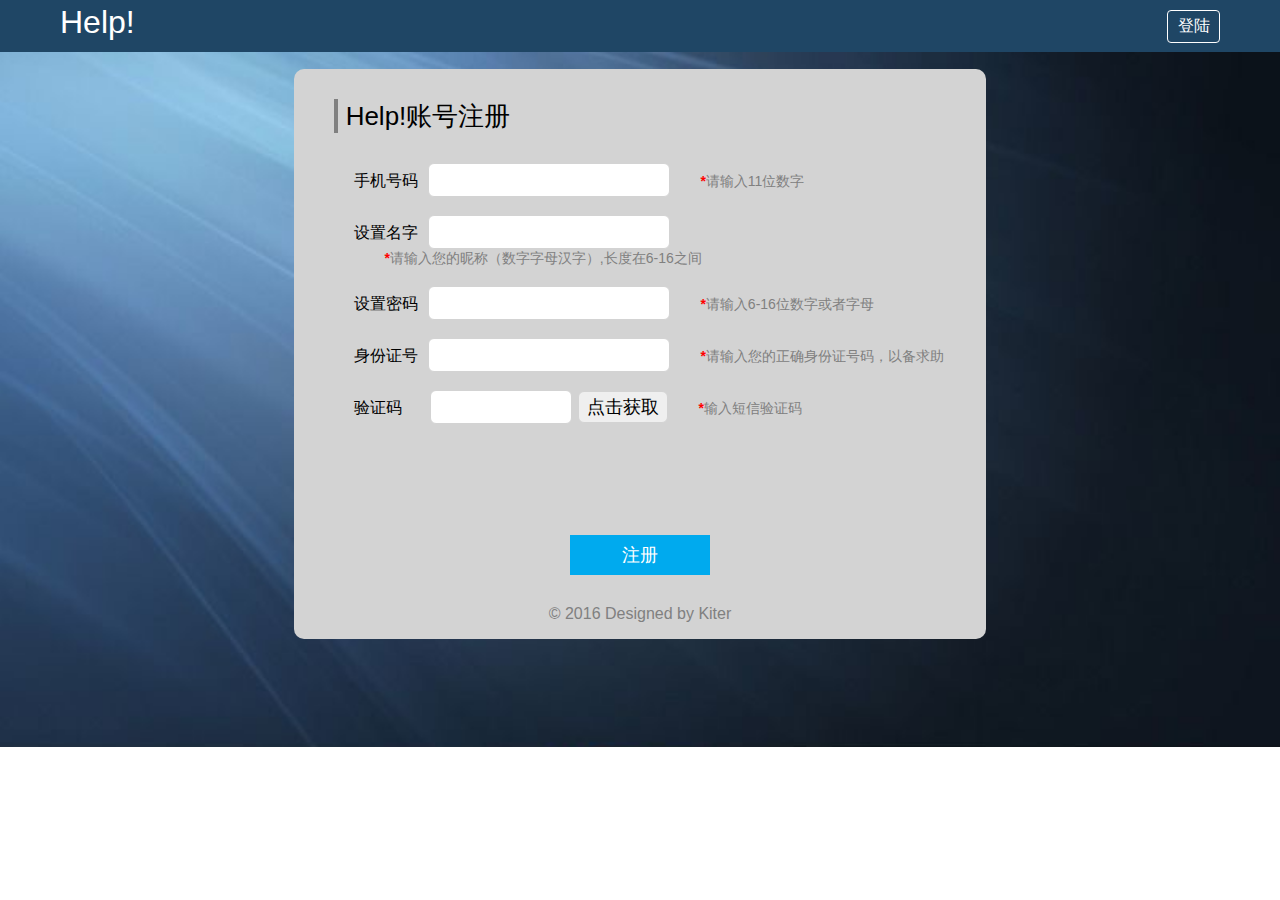
<file: html/register.html>
<!DOCTYPE html>
<html lang="en">
    <head>
        <meta charset="utf-8">
        <link rel="stylesheet" href="../css/register-style.css" />
    </head>
    <body>
        <div id="header">
            <span class="web-name">Help!</span>
            <a class="user-login" href="login.html">&nbsp登陆&nbsp</a>
        </div>
        <div id="content">
            <p class="register-title"><i class="bor"></i>&nbspHelp!账号注册</p>
            <form action="#" class="register-box">
                <label for="register-phone">手机号码<input type="text" id="register-phone" class="info-input" required/><span class="warnning" ><b class="star">*</b>请输入11位数字</span></label>
                <label for="register-name">设置名字<input type="text" id="register-name" class="info-input" required/><span class="warnning"><b class="star">*</b>请输入您的昵称（数字字母汉字）,长度在6-16之间</span> </label>
                <label for="register-password">设置密码<input type="password" id="register-password" class="info-input" required/><span class="warnning"><b class="star">*</b>请输入6-16位数字或者字母</span></label>
                <label for="register-id">身份证号<input type="text" id="register-id" class="info-input" required/><span class="warnning"><b class="star">*</b>请输入您的正确身份证号码，以备求助</span></label>
<!--                 <label for="register-question">密保问题
<select name="question" id="register-question" class="info-input">
    <option value="1" selected>我的生日是？</option>
    <option value="2">我父亲的名字是？</option>
    <option value="3">我母亲的电话是？</option>
</select><span class="warnning"><b class="star">*</b>请选择一个密保问题</span></label>
<label for="register-answer">密保答案<input type="text" id="register-answer" class="info-input" required/><span class="warnning"><b class="star">*</b>请输入密保答案</span></label> -->
                <label for="register-code">验证码<input type="text" id="register-code" class="info-input" required/><input type="button" value="点击获取" class="code-btn" /><span class="warnning code-warn"><b class="star">*</b>输入短信验证码</span></label>
                <input type="submit" value="注册" class="register-btn btn" />
            </form>
            <div id="footer">
                 <p class="web-right">&#169 2016 Designed by Kiter</p>
            </div>
        </div>
        <script src="../js/jquery-3.1.0.js"></script>
        <script src="../js/register.js"></script>
    </body>
</html>
</file>
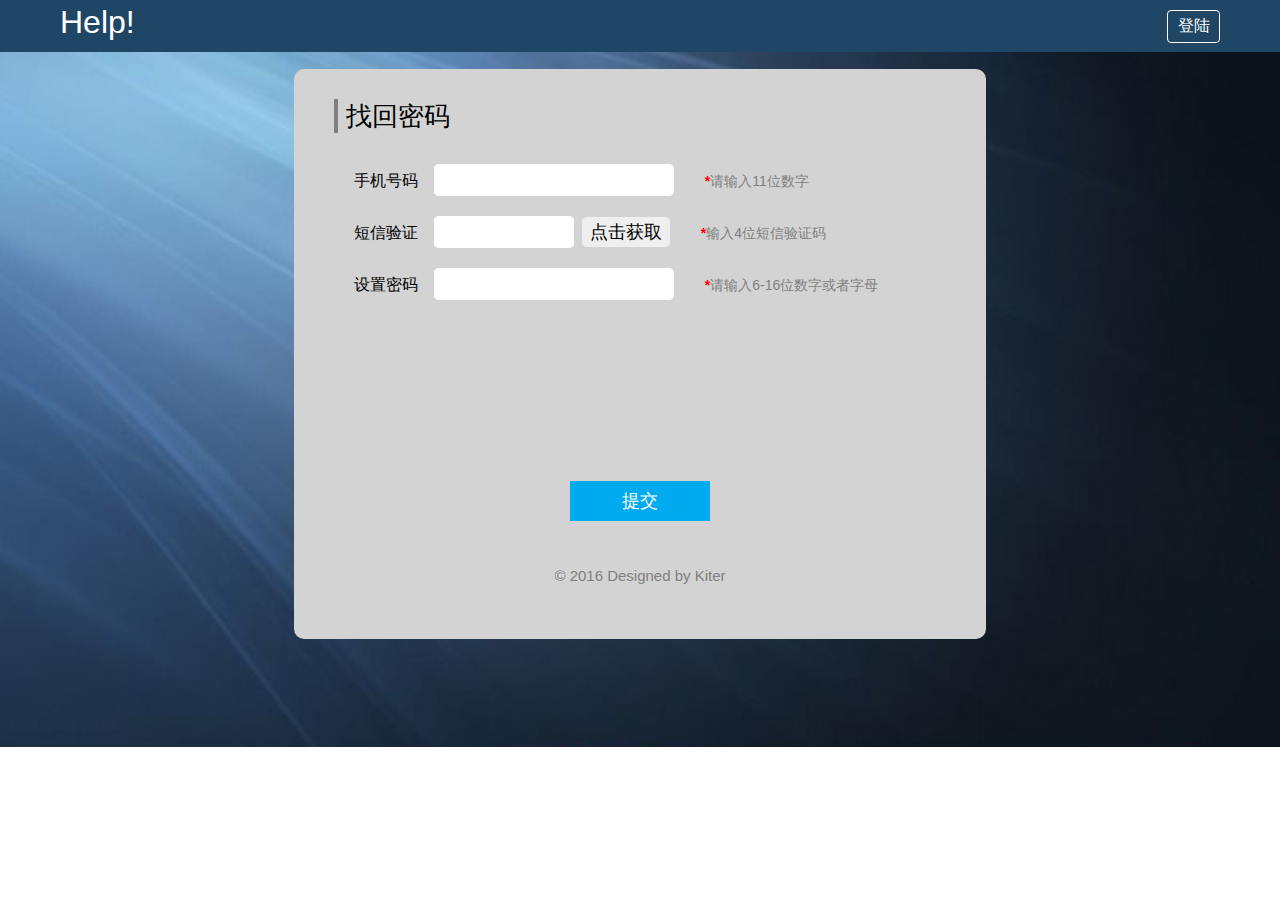
<file: html/seek.html>
<!DOCTYPE html>
<html lang="en">
    <head>
        <meta charset="utf-8">
        <link rel="stylesheet" href="../css/seek-style.css" />
    </head>
    <body>
        <div id="header">
            <span class="web-name">Help!</span>
            <a class="user-login" href="login.html">&nbsp登陆&nbsp</a>
        </div>
        <div id="content">
            <p class="seek-title"><i class="bor"></i>&nbsp找回密码</p>
            <form action="#" class="seek-box">
                <label for="register-phone">手机号码 <input type="text" id="register-phone" class="info-input" required/><span class="warnning"><b class="star">*</b>请输入11位数字</span></label>
                <label for="register-code">短信验证 <input type="text" id="register-code" class="info-input" required/><input type="button" value="点击获取" class="code-btn" /><span class="warnning code-warn"><b class="star">*</b>输入4位短信验证码</span></label>  
                <label for="seek-password">设置密码 <input type="password" id="seek-password" class="info-input" required/><span class="warnning"><b class="star">*</b>请输入6-16位数字或者字母</span></label>
                <input type="submit" value="提交" class="seek-btn btn" />
            </form>
            <div id="footer">
                 <p class="web-right">&#169 2016 Designed by Kiter</p>
            </div>
        </div>
        <script src="../js/jquery-3.1.0.js"></script>
        <script src="../js/seek.js"></script>
    </body>
</html>
</file>
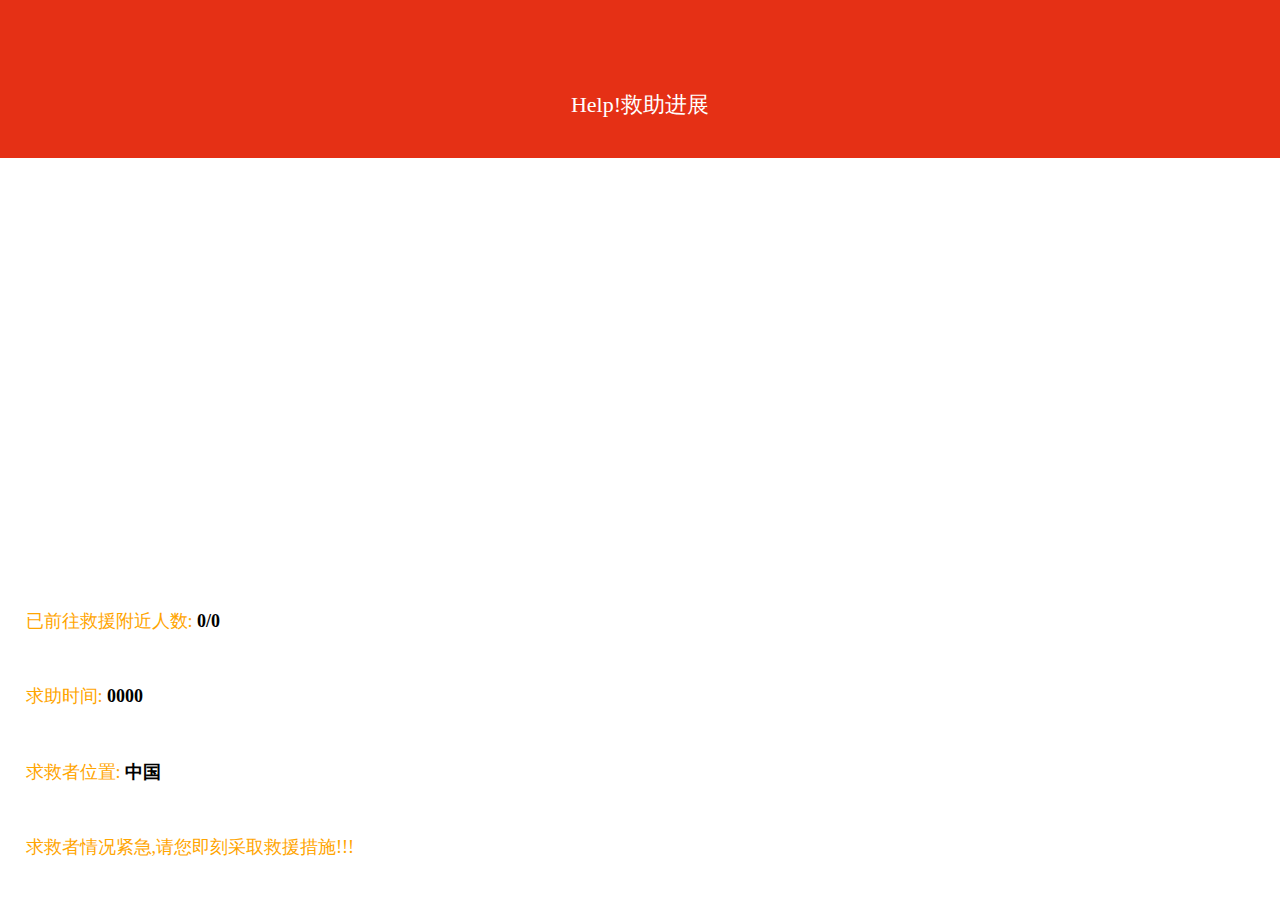
<file: html/task-mobile.html>
<!DOCTYPE html>
<html lang="en">
    <head>
        <meta charset="utf-8">
        <meta  name="viewport" content="width=device-width, initial-scale=1.0" />
        <link rel="stylesheet" href="../css/task.css" />
    </head>
    <body>
        <div id="header">
            <p id="task-title">
                Help!救助进展
            </p>
        </div>
        <div id="content">
            <div id="map">
            </div>
                <p id="task-people">已前往救援附近人数: <span id="task-count">0/0</span></p>
                <p>求助时间: <span id="task-time">0000</span></p>
                <p id="task-location">求救者位置: <span id="task-site">中国</span></p>
                <p id="task-warnning">求救者情况紧急,请您即刻采取救援措施!!!</p>
        </div>
        <script type="text/javascript" src="http://api.map.baidu.com/api?v=2.0&ak=eDGAC3kdBPDagXhvoIIlOgs1DjUnelVd"></script>
        <script src="../js/jquery-3.1.0.js"></script>
        <script src="../js/task-mobile.js"></script>
    </body>
</html>
</file>
<file: css/register-style.css>
*{
    margin: 0;
    padding: 0;
}
body{
    background: url(../images/register-bg.jpg) no-repeat top center;
    background-size: cover;
    font-size: 16px;
    font-family: "Microsoft Yahei",sans-serif;
}
a{
    text-decoration: none;
    color: white;
}
/* header */
#header{
    width: 100%;
    height: 52px;
    background: #1f4665;
    overflow: hidden;   
}
.web-name{
    float: left;
    margin-top: 4px;
    margin-left: 60px;
    font-size:  32px;
    color: white;
}
.user-login{
    float: right;
    margin-top: 10px;
    margin-right: 60px;
    padding: 5px;
    border: 1px solid white;
    border-radius: 4px;
}
/* content */
#content{
    width: 54%;
    height: 570px;
    margin: 0 auto;
    margin-top: 17px;
    background: lightgray;
    overflow: hidden;
    border-radius: 10px;
}

.register-title{
    font-size: 26px;
    padding: 30px 0 10px 40px;
    border-bottom: 1px dotted lightgray;
}

label{
    display: block;
    margin-left: 60px;
}
.bor{
    height: 10px;
     width: 1px;
     border: 2px gray solid;
}
/* info-input */
.info-input{
    width: 240px;
    height: 32px;
    margin-top: 18px;
    margin-left: 10px;
    font-size: 18px;
    border: 1px solid lightgray;
    border-radius: 6px;
}
/* btn */
.btn{
    display: block;
    margin: 0 auto;
    margin-top: 16%;
    margin-bottom: 12px;
    width: 140px;
    height: 40px;
    background: #0ae;
    border: none;
    font-size: 18px;
    color: white;   
}
/* option{
    font-size: 16px;
} */
/* register-code */
#register-code,.code-btn{
    width: 140px;
    height: 32px;
    margin-top: 18px;
    margin-left: 28px;
    font-size: 18px;
    border: 1px solid lightgray;
    border-radius: 6px;
}
.code-btn{
    width: 90px;
    margin-left: 6px;
}

span.warnning{
    display: inline-block;
    margin-left: 30px;
    color: gray;
    font-size: 14px;
}
/* footer */
#footer{
   width: 100%;
    clear: both;
}
.web-right{
    width: 40%;
    margin: 0 auto;
    text-align: center;
    padding: 18px 0 0 0;
    font-size: 16px;
    color: gray;
}
.star{
    color: red;
}
.btn-off{
    background: gray;
}
</file>
<file: css/seek-style.css>
*{
    margin: 0;
    padding: 0;
}
body{
    background: url(../images/register-bg.jpg) no-repeat top center;
    background-size: cover;
    font-size: 16px;
    font-family: "Microsoft Yahei",sans-serif;
}
a{
    text-decoration: none;
    color: white;
}
/* header */
#header{
    width: 100%;
    height: 52px;
    background: #1f4665;
    overflow: hidden;   
}
.web-name{
    float: left;
    margin-top: 4px;
    margin-left: 60px;
    font-size:  32px;
    color: white;
}
.user-login{
    float: right;
    margin-top: 10px;
    margin-right: 60px;
    padding: 5px;
    border: 1px solid white;
    border-radius: 4px;
}
/* content */
#content{
    width: 54%;
    height: 570px;
    margin: 0 auto;
    margin-top: 17px;
    background: lightgray;
    overflow: hidden;
    border-radius: 10px;
}
.seek-title{
    font-size: 26px;
    padding: 30px 0 10px 40px;
    border-bottom: 1px dotted lightgray;
}
.bor{
    height: 10px;
     width: 1px;
     border: 2px gray solid;
}
label{
    display: block;
    margin-left: 60px;
}
/* info-input */
.info-input{
    width: 240px;
    height: 32px;
    margin-top: 18px;
    margin-left: 10px;
    font-size: 18px;
    border: 1px solid lightgray;
    border-radius: 6px;
}
/* btn */
.btn{
    display: block;
    margin: 0 auto;
    margin-top: 26%;
    margin-bottom: 12px;
    width: 140px;
    height: 40px;
    background: #0ae;
    border: none;
    font-size: 18px;
    color: white;   
}
#register-code,.code-btn{
    width: 140px;
    height: 32px;
    margin-top: 18px;
    margin-left: 10px;
    font-size: 18px;
    border: 1px solid lightgray;
    border-radius: 6px;
}
.code-btn{
    width: 90px;
    margin-left: 6px;
}
.btn-off{
    background: gray;
}
option{
    font-size: 16px;
}
span.warnning{
    display: inline-block;
    margin-left: 30px;
    color: gray;
    font-size: 14px;
}
.star{
    color: red;
}
/* footer */
#footer{
   width: 100%;
    clear: both;
}
.web-right{
    width: 40%;
    margin: 0 auto;
    text-align: center;
    padding: 5% 0 0 0;
    font-size: 15px;
    color: gray;
}
</file>
<file: css/task.css>
*{
    margin: 0;
    padding: 0;
    font-family: "微软雅黑";
}
#header{
    width: 100%;
    height: auto;
    background: #e53015;
}
#task-title{
    width: 50%;
    margin: 0 auto;    
    padding: 7% 0 3% 0;
    text-align: center;
    font-size: 22px;
    color: white;   
}
#map{
    width: 100%;
    height: 400px;
    margin-bottom: 1%;
}  
#content p{
    padding: 2%;
    font-size: 18px;
    color: orange;
}
p#task-people{
    margin-top: 2%;
}
p#task-warnning{
    color: orange;
}
#content span{
    font-weight: bold;
    color: black;
}
</file>
